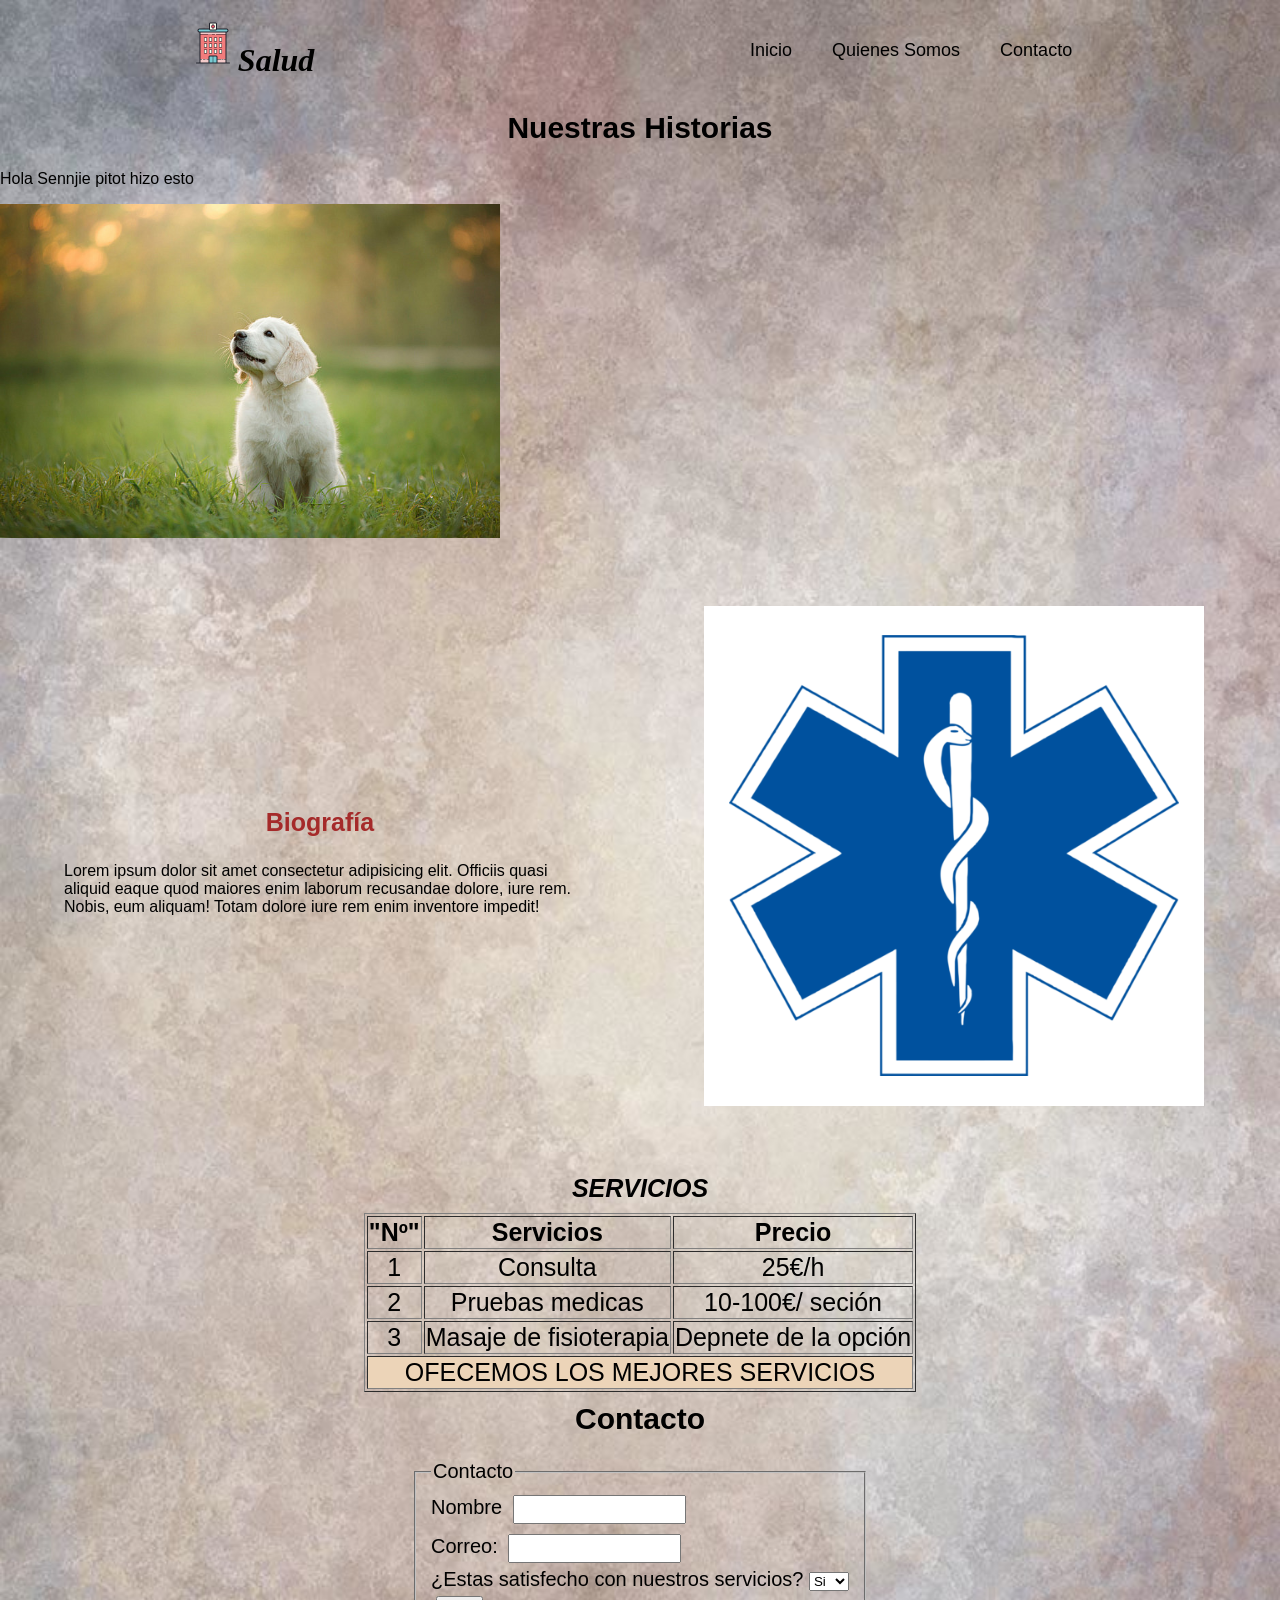
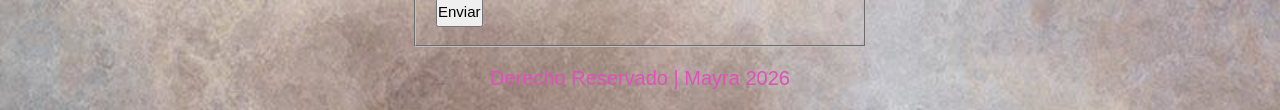
<file: index.html>
<!DOCTYPE html>
<html lang="en">
<head>
    <meta charset="UTF-8">
    <meta name="viewport" content="width=device-width, initial-scale=1.0">
    <meta name="keywords" content="Clínica dental">
    <meta name="description" content="Página de clinica dental">
    <link rel="shortcut icon" href="icons8-clínica-100.png" type="image/x-icon">
    <link rel="stylesheet" href="style.css">
    <title>Salud</title>
</head>
<body>
    <div class="container">
    <header>
        <h1><img src="logo.png" alt="logo" width="50px">Salud</h1>
        <ul>
            <li>Inicio</li>
            <li>Quienes Somos</li>
            <li>Contacto</li>
        </ul>
    </header>
    <h2>Nuestras Historias</h2>
    <section>
        <p>Hola Sennjie pitot hizo esto </p>
        <img src="ImagenPitot.png" alt="Pitot" width="500px">
    </section>
    <main>
        <div class="col">
            
            <h3>Biografía</h3>
            <p>Lorem ipsum dolor sit amet consectetur adipisicing elit. Officiis quasi aliquid eaque quod maiores enim laborum recusandae dolore, iure rem. Nobis, eum aliquam! Totam dolore iure rem enim inventore impedit!</p>
        </div>
        <div class="col">
            <img src="logo2.png" alt="Imagen" width="500px">
        </div>
    </main>
    <aside>
        <table border="1">
            <caption><em>SERVICIOS</em></caption>
            <thead>
                <tr>
                    <th>"Nº"</th>
                    <th>Servicios</th>
                    <th>Precio</th>
                </tr>
            </thead>
            <tfoot>
                <tr>
                    <td colspan="3" style="background-color: rgb(236, 212, 184);">OFECEMOS LOS MEJORES SERVICIOS
            </tfoot>
            <tbody>
                <tr>
                    <td>1</td>
                    <td>Consulta</td>
                    <td>25€/h</td>
                </tr>
                 <tbody>
                <tr>
                    <td>2</td>
                    <td>Pruebas medicas</td>
                    <td>10-100€/ seción</td>
                </tr>
            </tbody>
             <tbody>
                <tr>
                    <td>3</td>
                    <td>Masaje de fisioterapia</td>
                    <td>Depnete de la opción</td>
                </tr>
            </tbody>
            </tbody>
        </table>
    </aside>
    <h2>Contacto</h2>
    <footer>
        <form action="">
            <fieldset><legend>Contacto</legend>
                <label for="">Nombre</label>
                <input type="text" name="" id="">
                <br>
                <label for="">Correo:</label>
                <input type="email" name="" id="">
                <br>
                <label for="">¿Estas satisfecho con nuestros servicios?</label>
                <select name="" id="">
                    <option value="">Si</option>
                    <option value="">No</option>
                </select>
                <br>
                <input type="submit" value="Enviar" class="enviar">
            </fieldset>
        </form>
        <div class="piepagina">
            <p>
                Derecho Reservado | Mayra 2026
            </p>
        </div>
    </footer>
    </div>
</body>
</html>
</file>
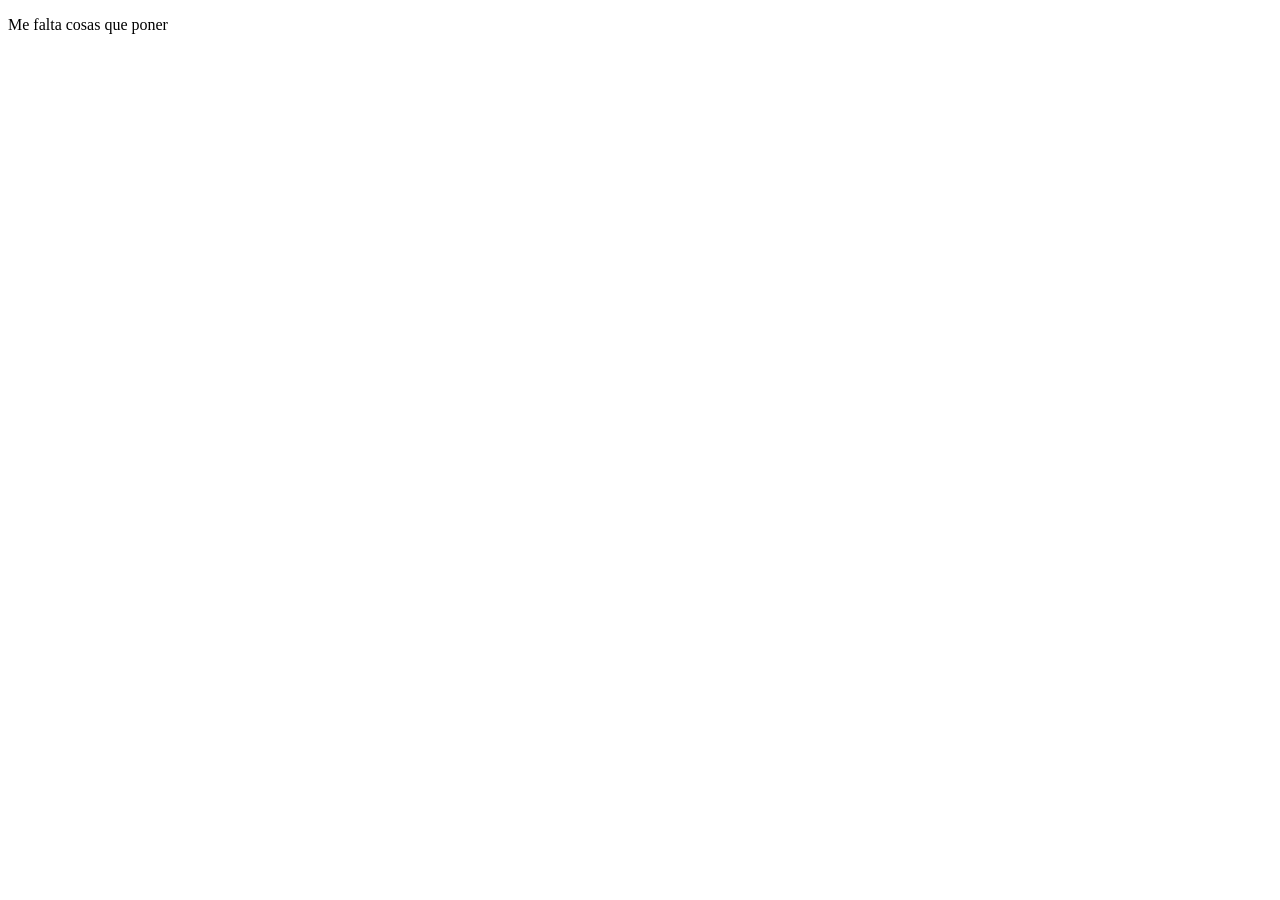
<file: Nueva_pagina.html>
<!DOCTYPE html>
<html lang="en">
<head>
    <meta charset="UTF-8">
    <meta name="viewport" content="width=device-width, initial-scale=1.0">
    <title>Document</title>
</head>
<body>
    <p>
        Me falta cosas que poner
    </p>
</body>
</html>
</file>
<file: style.css>
body{
    background-image: url("fonto.jpg");
    background-repeat: no-repeat;
    background-size: cover;
    font-family: Arial, Helvetica, sans-serif;
    margin: 0 ;
    padding: 0;
}

h1{
    font-family: fantasy;
    font-style: oblique;
    color: rgb(0, 0, 0);
}

header{
    display: flex;
    justify-content: space-around;
    align-items: center;
}

ul {
    display:flex ;
}

ul li{
    margin: 10px;
    padding: 10px;
    list-style: none;
    font-size: 18px;
}

ul li:hover{
    cursor: pointer;
    background-color: antiquewhite;   
    color: blue; 
    border-radius: 20px;
}

h2{
    text-align: center;
    font-size: 30px;
    margin-top: 10px;
}

main{
    justify-content: space-around;
    align-items: center;
    display: flex;
}

.col{
    width: 48%;
    margin: 5%;
}

h3{
    text-align: center;
    color: brown;
    font-size: 25px;
}

table{
    margin: 0 auto;
    font-size: 25px;
    text-align: center;
}

caption{
    font-size: 25px;
    font-weight: bold;
    padding-bottom: 10px;
}

form{
    display: flex;
    justify-content: center;
    font-size: 20px;
}

input{
    padding: 5px 0;
    margin: 5px;
}

.enviar{
    font-size: 15px;
}

.piepagina{
    text-align: center;
    font-size: 20px;
    margin-top: 20px;
    color: rgb(223, 80, 187);
}
 /*ESTO LO HIZO PITOT */

 section{
    font-family: 'Segoe UI', Tahoma, Geneva, Verdana, sans-serif;
    font-size: medium;
 }
</file>
